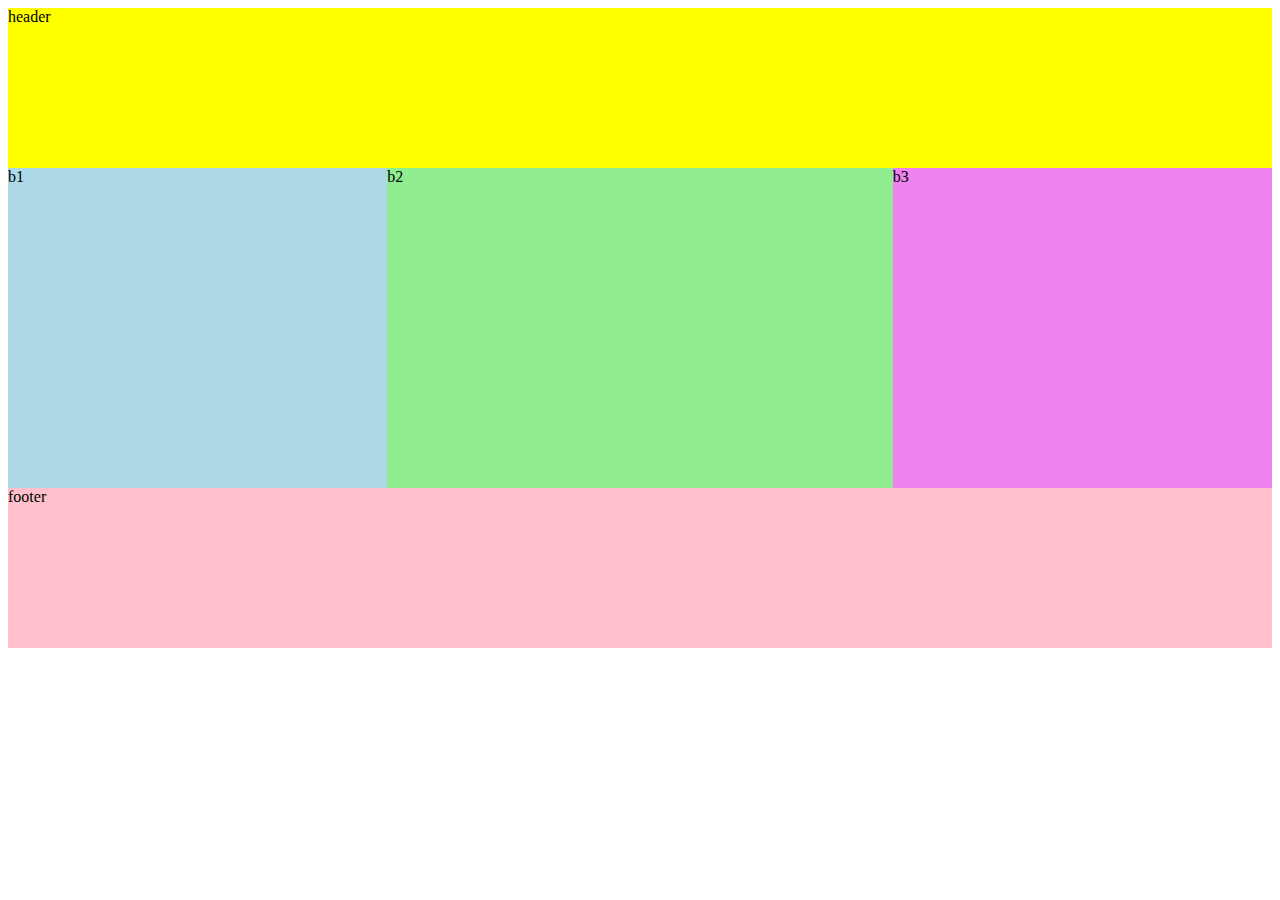
<file: index.html>
<!DOCTYPE html>
<html lang="en">
<head>
    <meta charset="UTF-8">
    <meta name="viewport" content="width=device-width, initial-scale=1.0">
    <meta http-equiv="X-UA-Compatible" content="ie=edge">
    <link rel="stylesheet" href="css/styles.css" type="text/css" />
    <title>Document</title>
</head>
<body>
    <div id="a1" name="header">header</div>
    <div id="a2" name="container">
        <div id="b1">b1</div>
        <div id="b2">b2</div>
        <div id="b3">b3</div>
    </div>
    <div id="a3" name="footer">footer</div> 
</body>
</html>
</file>
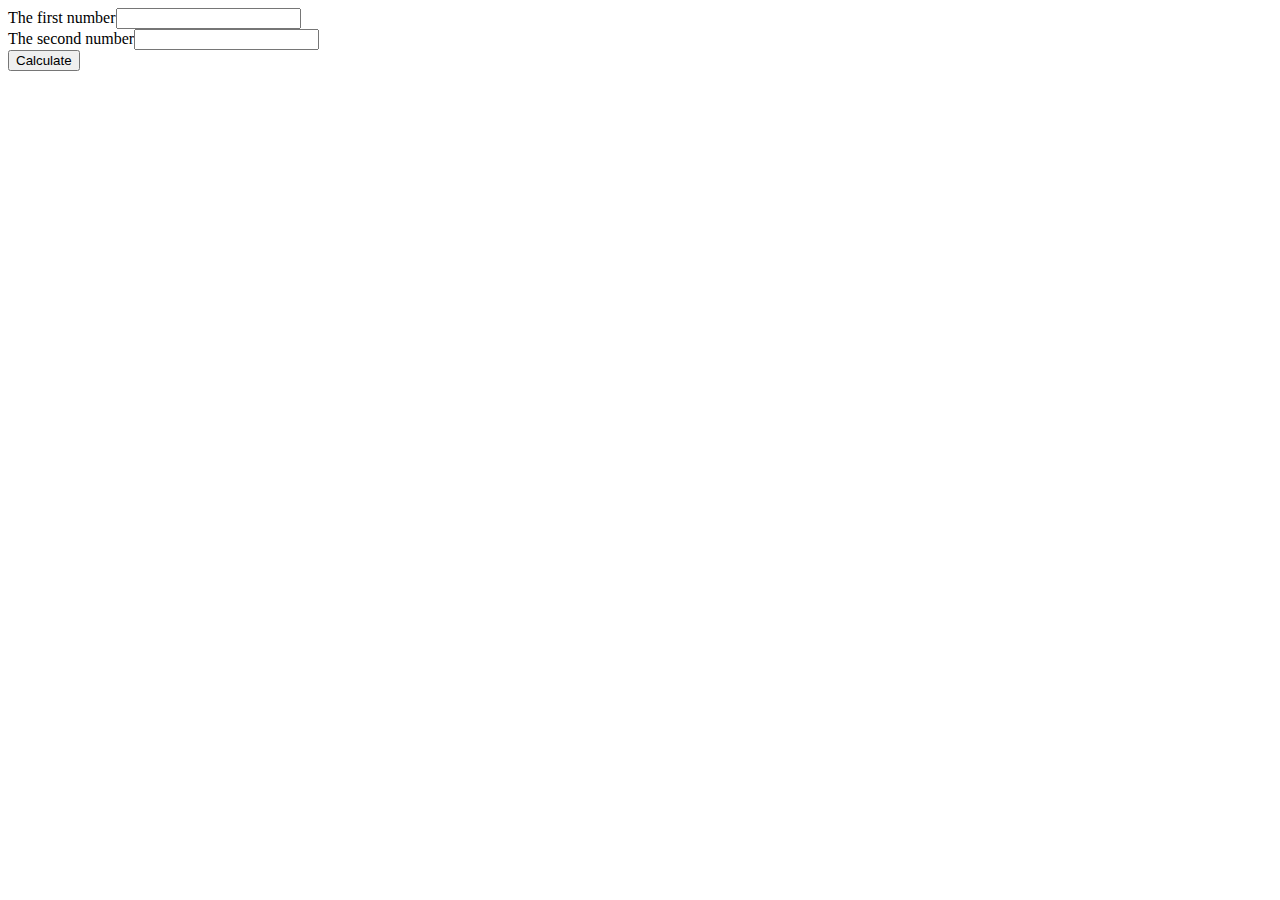
<file: The sechond assignment/question one.html>
<!DOCTYPE html>
<html>
<head>
    <meta charset="utf-8" />
    <meta http-equiv="X-UA-Compatible" content="IE=edge">
    <title>Question one</title>
    <meta name="viewport" content="width=device-width, initial-scale=1">
</head>
<body>
    <div> 
        The first number<input type="text" id="number1" />
    </div>
    <div> 
        The second number<input type="text" id="number2" />
    </div>
    <div>
        <input type="button" value="Calculate" id="calculate" onclick="Do()" />
    </div>
    <div>
        <label id="result"></label>
    </div>
</body>
    <script>
            function Do()
            {
                var number11 = document.getElementById("number1").value
                console.log(number11)
                var number22 = document.getElementById("number2").value
                console.log(number22)
                var result = parseInt(number11) + parseInt(number22)
                var labelResult = document.getElementById("result")
                labelResult.innerText = result;
                console.log(result)
            }
    </script>
</html>
</file>
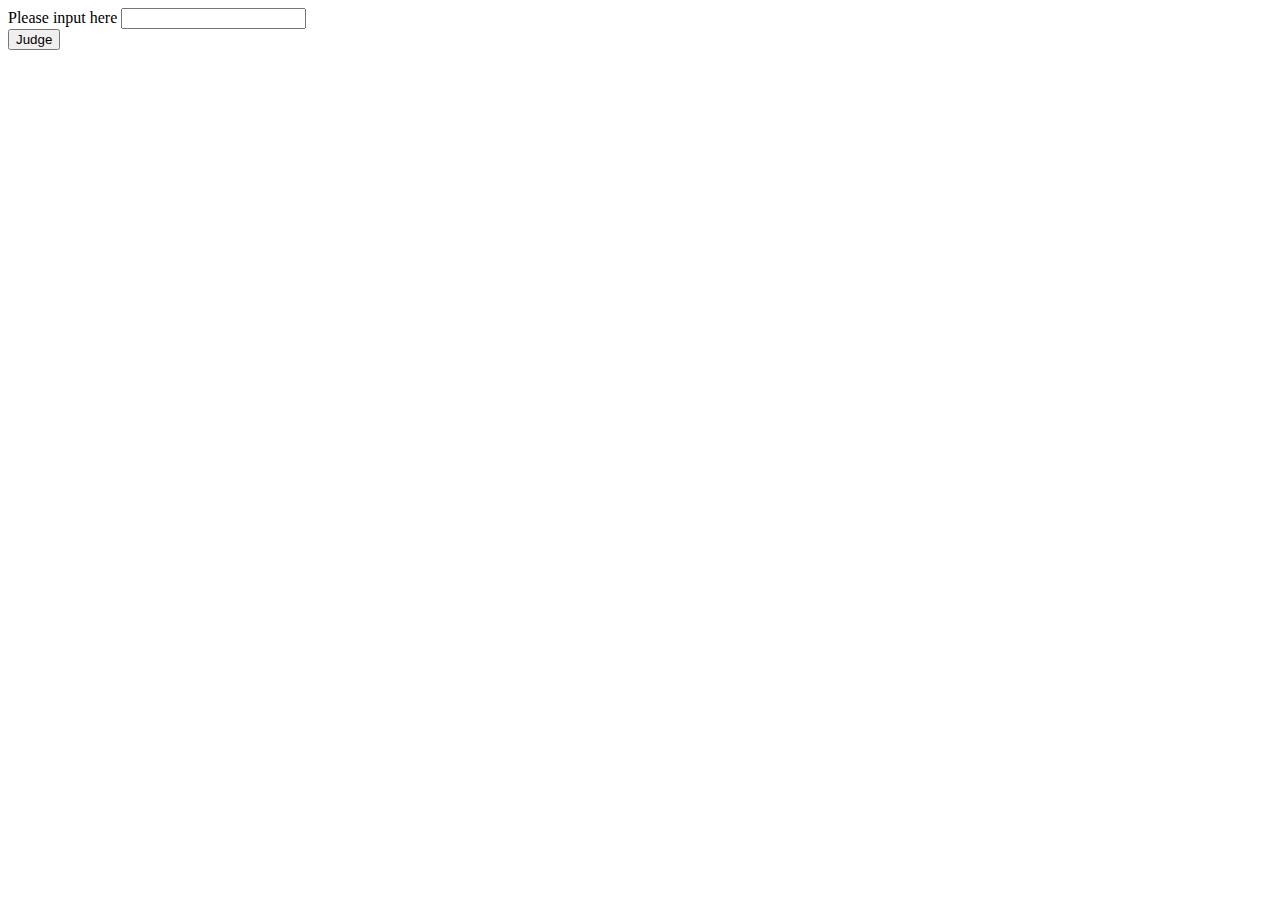
<file: The sechond assignment/question two.html>
<!DOCTYPE html>
<html>
<head>
    <meta charset="utf-8" />
    <meta http-equiv="X-UA-Compatible" content="IE=edge">
    <title>Question two</title>
    <meta name="viewport" content="width=device-width, initial-scale=1">
</head>
<body>
    <div>
       Please input here <input type="text" id="input_content" />
    </div>
    <div>
        <input type="button" value="Judge" id="Judge" onclick="Do()" />
    </div>
    <div>
        <label id="result"></label>
    </div>
    
</body>

<script>
    function Do()
    {
        var input_content = document.getElementById("input_content").value
        console.log(input_content)
        var number_content = parseInt(input_content)
        var labelResult = document.getElementById("result")
        if (number_content%2 == 0)
        {
            console.log("It is an even")
            labelResult.innerText = "It is an even";
        }
        else
        {
            console.log("It is an odd")
            labelResult.innerText = "It is an odd"
        }
    }
</script>
</html>
</file>
<file: css/styles.css>
body{
    display: flex;
    flex-direction:column;
    height:800px;
    /* justify-content:space-around; */
}

div{
    /* height:100px; */
    width:100%;
    background-color: blue;
}

#a1{
    background-color: yellow;
    height: 20%;
}

#a2{
    display: flex;
    flex-direction:row;
    background-color: red;
    height: 40%;
}

#a3{
    background-color: pink;
    height: 20%;
}


#b1{
    background-color: lightblue;
    height: 100%;
    width:30%;
}

#b2{
    background-color:lightgreen;
    height: 100%;
    width:40%;
}

#b3{
    background-color: violet;
    height: 100%;
    width:30%;
}
</file>
